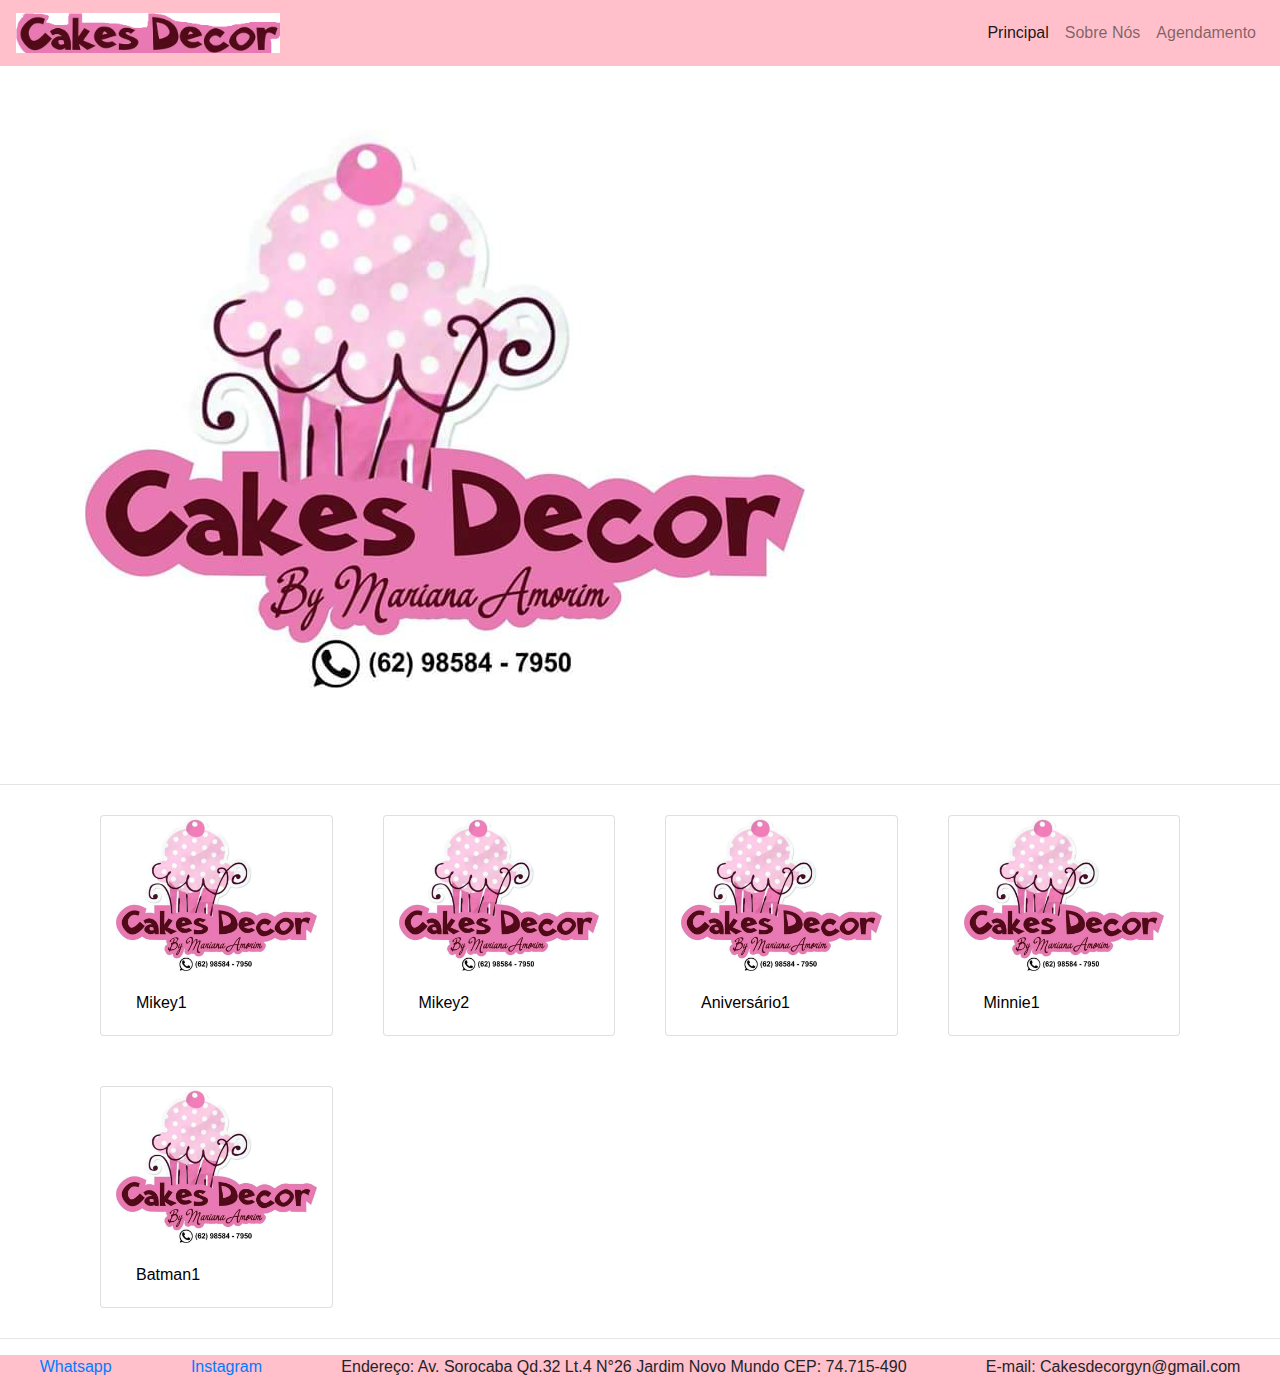
<file: index.html>
<!DOCTYPE html>
<html lang="pt-br">
<head>
	<title>Página Principal</title>
	<meta charset="utf-8">
	<link rel="stylesheet" type="text/css" href="css/bootstrap.css">
	<link rel="stylesheet" type="text/css" href="css/meumodelo.css">
	<script src="https://code.jquery.com/jquery-3.4.1.js" integrity="sha256-WpOohJOqMqqyKL9FccASB9O0KwACQJpFTUBLTYOVvVU=" crossorigin="anonymous"></script>
	<script src="js/bootstrap.js"></script>
</head>

<body>
	<div class="cabecalio">
		<nav class="navbar navbar-expand-lg navbar-light bg-light cabecalio">
  			<a class="navbar-brand" href="#"><img src="img/logo.png" height="40px" width="auto"></a>
 			<button class="navbar-toggler" type="button" data-toggle="collapse" data-target="#navbarNav" aria-controls="navbarNav" aria-expanded="false" aria-label="Toggle navigation">
   				 <span class="navbar-toggler-icon"></span>
 			</button>
  			<div class="collapse navbar-collapse justify-content-end" id="navbarNav">
    			<ul class="navbar-nav ">
      				<li class="nav-item active">
        				<a class="nav-link" href="#">Principal <span class="sr-only">(current)</span></a>
     			 	</li>
      				<li class="nav-item">
      					<a class="nav-link" href="sobrenos.html">Sobre Nós</a>
     			 	</li>
      				<li class="nav-item">
       				 	<a class="nav-link" href="agendamento1.html">Agendamento</a>
     		 		</li>
    			</ul>
  			</div>
		</nav>
	</div>

	<div class="imagem">
		<div class="jumbotron jumbotron-fluid imagem ">
  			<div class="container">
    			<img src="img/principal.jpeg" height="auto" width="auto">
  			</div>
		</div>
	</div>

<hr>

	<div class="content">
				<div class="card col " >
		  			<img src="img/principal.jpeg" class="card-img-top" alt="...">
		  			<div class="card-body">
		   	 			<p class="card-text">Mikey1</p>
		  			</div>
				</div>
				<div class="card col">
		  			<img src="img/principal.jpeg" class="card-img-top" alt="...">
		  			<div class="card-body">
		   	 			<p class="card-text">Mikey2</p>
		  			</div>
				</div>
				<div class="card col" >
		  			<img src="img/principal.jpeg" class="card-img-top" alt="...">
		  			<div class="card-body">
		   	 			<p class="card-text">Aniversário1</p>
		  			</div>
				</div>
				<div class="card col" >
		  			<img src="img/principal.jpeg" class="card-img-top" alt="...">
		  			<div class="card-body">
		   	 			<p class="card-text">Minnie1</p>
		  			</div>
				</div>
				<div class="card col" >
		  			<img src="img/principal.jpeg" class="card-img-top" alt="...">
		  			<div class="card-body">
		   	 			<p class="card-text">Batman1</p>
		  			</div>
				</div>
	</div>


<hr>

	<div class="rodape3">
		<ul class="nav  nav-fill rodape">
  			<li class="nav-item">
    			<p> <A href="https://api.whatsapp.com/send?phone=62985847950&text=Ol%C3%A1%20Sou%20" target="_blank">Whatsapp</A> </p>
 			</li>
  			<li class="nav-item">
    			<p> <a href="https://www.instagram.com/@cakesdecorgyn" target="_blank">Instagram</a> </p>
  			</li>
  			<li class="nav-item">
    			<p> Endereço: Av. Sorocaba Qd.32 Lt.4 N°26 Jardim Novo Mundo CEP: 74.715-490 </p>
  			</li>
  			<li class="nav-item">
    			<p>E-mail: Cakesdecorgyn@gmail.com </p>
  			</li>
		</ul>
	</div>

</body>
</html>
</file>
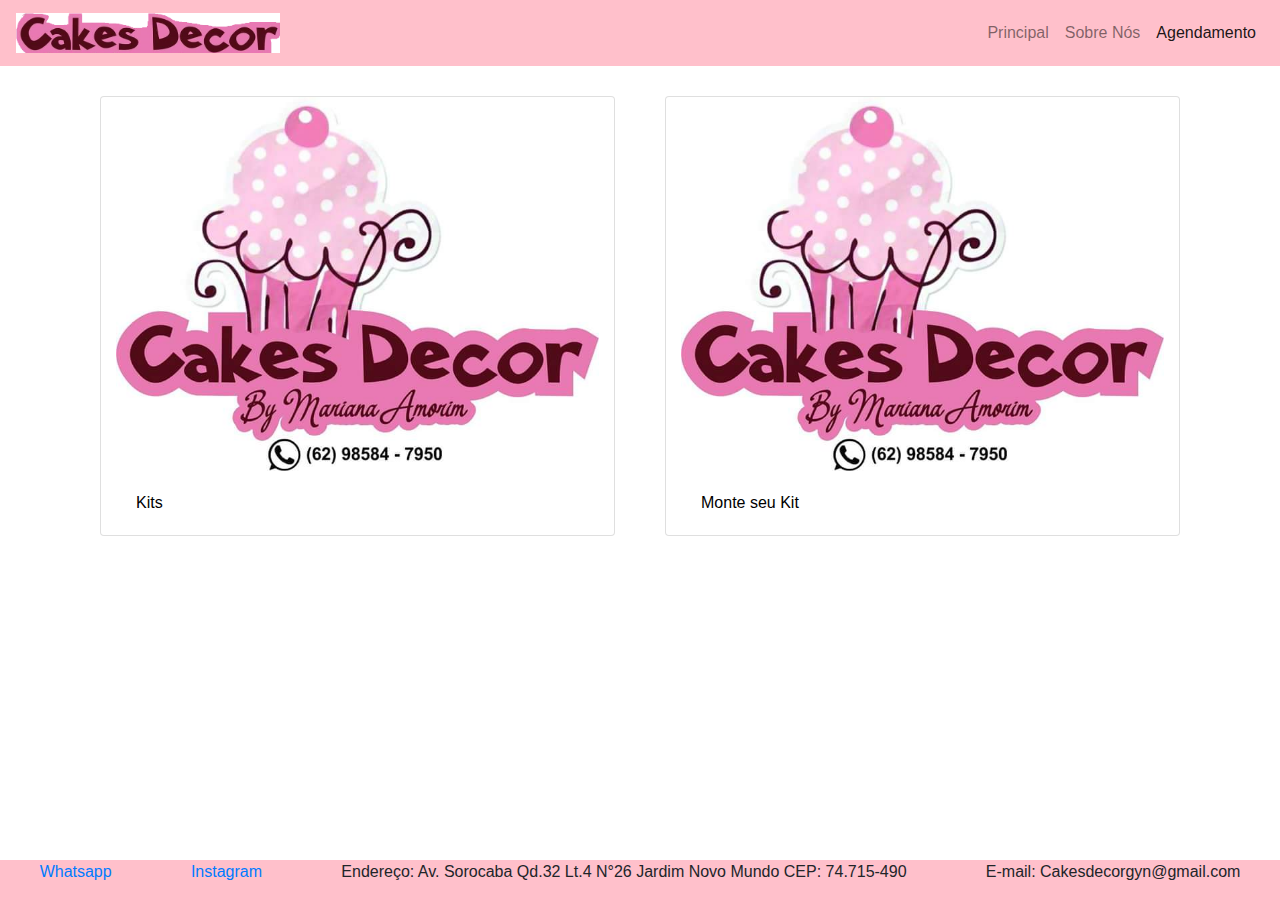
<file: agendamento1.html>
<!DOCTYPE html>
<html lang="pt-br">
<head>
	<title>Agende seu Pedido</title>
	<meta charset="utf-8">
	<link rel="stylesheet" type="text/css" href="css/bootstrap.css">
	<link rel="stylesheet" type="text/css" href="css/meumodelo.css">
	<script src="https://code.jquery.com/jquery-3.4.1.js" integrity="sha256-WpOohJOqMqqyKL9FccASB9O0KwACQJpFTUBLTYOVvVU=" crossorigin="anonymous"></script>
	<script src="js/bootstrap.js"></script>
</head>
<body>
	<div class="cabecalio">
		<nav class="navbar navbar-expand-lg navbar-light bg-light cabecalio">
  			<a class="navbar-brand" href="#"><img src="img/logo.png" height="40px" width="auto"></a>
 			<button class="navbar-toggler" type="button" data-toggle="collapse" data-target="#navbarNav" aria-controls="navbarNav" aria-expanded="false" aria-label="Toggle navigation">
   				 <span class="navbar-toggler-icon"></span>
 			</button>
  			<div class="collapse navbar-collapse justify-content-end" id="navbarNav">
    			<ul class="navbar-nav">
      				<li class="nav-item ">
        				<a class="nav-link" href="index.html">Principal </a>
     			 	</li>
      				<li class="nav-item">
      					<a class="nav-link" href="sobrenos.html">Sobre Nós</a>
     			 	</li>
      				<li class="nav-item active">
       				 	<a class="nav-link" href="agendamento1.html">Agendamento <span class="sr-only">(current)</span></a>
     		 		</li>
    			</ul>
  			</div>
		</nav>
	</div>

	<div class="contenta">
			<a href="agendamento2.php"><div class="card col " >
		  		<img src="img/principal.jpeg" class="card-img-top" alt="...">
		  		<div class="card-body">
		   	 		<p class="card-text">Kits</p>
		  		</div>
			</div>
			</a>
			<a href="montarkit1.php">
			<div class="card col">
		  		<img src="img/principal.jpeg" class="card-img-top" alt="...">
		  		<div class="card-body">
		   	 		<p class="card-text">Monte seu Kit</p>
		  		</div>
			</div>
			</a>
	</div>
<div class="rodape2">
		<ul class="nav  nav-fill rodape">
  			<li class="nav-item">
    			<p> <A href="https://api.whatsapp.com/send?phone=62985847950&text=Ol%C3%A1%20Sou%20" target="_blank">Whatsapp</A> </p>
 			</li>
  			<li class="nav-item">
    			<p> <a href="https://www.instagram.com/@cakesdecorgyn" target="_blank">Instagram</a> </p>
  			</li>
  			<li class="nav-item">
    			<p> Endereço: Av. Sorocaba Qd.32 Lt.4 N°26 Jardim Novo Mundo CEP: 74.715-490 </p>
  			</li>
  			<li class="nav-item">
    			<p>E-mail: Cakesdecorgyn@gmail.com </p>
  			</li>
		</ul>
	</div>
</body>
</html>
</file>
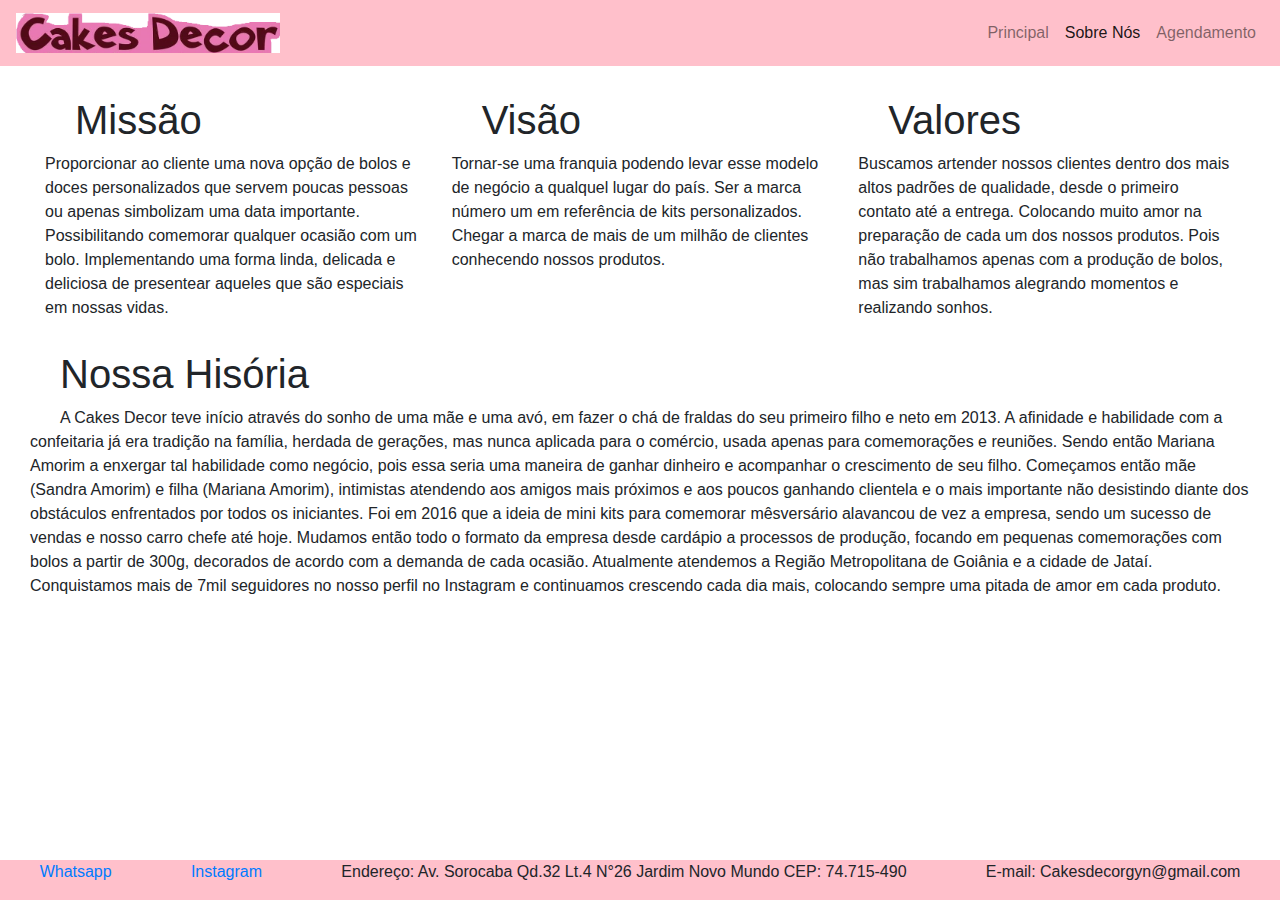
<file: sobrenos.html>
<!DOCTYPE html>
<html lang="pt-br">
<head>
	<title>Sobre Nós</title>
	<meta charset="utf-8">
	<link rel="stylesheet" type="text/css" href="css/bootstrap.css">
	<link rel="stylesheet" type="text/css" href="css/meumodelo.css">
	<script src="https://code.jquery.com/jquery-3.4.1.js" integrity="sha256-WpOohJOqMqqyKL9FccASB9O0KwACQJpFTUBLTYOVvVU=" crossorigin="anonymous"></script>
	<script src="js/bootstrap.js"></script>
</head>
<body>
	<div class="cabecalio">
		<nav class="navbar navbar-expand-lg navbar-light bg-light cabecalio">
  			<a class="navbar-brand" href="#"><img src="img/logo.png" height="40px" width="auto"></a>
 			<button class="navbar-toggler" type="button" data-toggle="collapse" data-target="#navbarNav" aria-controls="navbarNav" aria-expanded="false" aria-label="Toggle navigation">
   				 <span class="navbar-toggler-icon"></span>
 			</button>
  			<div class="collapse navbar-collapse justify-content-end" id="navbarNav">
    			<ul class="navbar-nav">
      				<li class="nav-item">
        				<a class="nav-link" href="index.html">Principal </a>
     			 	</li>
      				<li class="nav-item active">
      					<a class="nav-link" href="sobrenos.html">Sobre Nós <span class="sr-only">(current)</span></a>
     			 	</li>
      				<li class="nav-item">
       				 	<a class="nav-link" href="agendamento1.html">Agendamento</a>
     		 		</li>
    			</ul>
  			</div>
		</nav>
	</div>

	<div class="principal">
    			<div class="col">
    				<h1>Missão</h1>
     	 			
				Proporcionar ao cliente uma nova opção de bolos e doces personalizados que servem poucas pessoas ou apenas simbolizam uma data importante. 
				Possibilitando comemorar qualquer ocasião com um bolo. 
				Implementando uma forma linda, delicada e deliciosa de presentear aqueles que são especiais em nossas vidas. 
    			</div>
    			<div class="col">
    				<h1>Visão</h1>
				Tornar-se uma franquia podendo levar esse modelo de negócio a qualquel lugar do país. 
				Ser a marca número um em referência de kits personalizados. 
				Chegar a marca de mais de um milhão de clientes conhecendo nossos produtos.     			
				</div>
    			<div class="col">
    				<h1>Valores</h1>
      			Buscamos artender nossos clientes dentro dos mais altos padrões de qualidade, desde o primeiro contato até a entrega. 
      			Colocando muito amor na preparação de cada um dos nossos produtos. 
      			Pois não trabalhamos apenas com a produção de bolos, mas sim trabalhamos alegrando momentos e realizando sonhos. 

    			</div>
	</div>

	<div class="historia">
		<h1>Nossa Hisória</h1>
		<p>
			
				A Cakes Decor teve início através do sonho de uma mãe e uma avó, em fazer o chá de fraldas do seu primeiro filho e neto em 2013. A afinidade e habilidade com a confeitaria já era tradição na família, herdada de gerações, mas nunca aplicada para o comércio, usada apenas para comemorações e reuniões. Sendo então Mariana Amorim a enxergar tal habilidade como negócio, pois essa seria uma maneira de ganhar dinheiro e acompanhar o crescimento de seu filho. Começamos então mãe (Sandra Amorim) e filha (Mariana Amorim), intimistas atendendo aos amigos mais próximos e aos poucos ganhando clientela e o mais importante não desistindo diante dos obstáculos enfrentados por todos os iniciantes. Foi em 2016 que a ideia de mini kits para comemorar mêsversário alavancou de vez a empresa, sendo um sucesso de vendas e nosso carro chefe até hoje. Mudamos então todo o formato da empresa desde cardápio a processos de produção, focando em pequenas comemorações com bolos a partir de 300g, decorados de acordo com a demanda de cada ocasião. Atualmente atendemos a Região Metropolitana de Goiânia e a cidade de Jataí. Conquistamos mais de 7mil seguidores no nosso perfil no Instagram e continuamos crescendo cada dia mais, colocando sempre uma pitada de amor em cada produto. 
		</p>
		
	</div>


	<div class="rodape2">
		<ul class="nav  nav-fill rodape">
  			<li class="nav-item">
    			<p> <A href="https://api.whatsapp.com/send?phone=62985847950&text=Ol%C3%A1%20Sou%20" target="_blank">Whatsapp</A> </p>
 			</li>
  			<li class="nav-item">
    			<p> <a href="https://www.instagram.com/@cakesdecorgyn" target="_blank">Instagram</a> </p>
  			</li>
  			<li class="nav-item">
    			<p> Endereço: Av. Sorocaba Qd.32 Lt.4 N°26 Jardim Novo Mundo CEP: 74.715-490 </p>
  			</li>
  			<li class="nav-item">
    			<p>E-mail: Cakesdecorgyn@gmail.com </p>
  			</li>
		</ul>
	</div>

</body>
</html>
</file>
<file: css/meumodelo.css>
.principal{
	background-color:white !important;
	text-indent: 30px;
	margin: 30px 30px 30px 30px ;  
	display: grid !important;
	grid-template-columns: repeat(3,1fr);
}
.cabecalio{
	background-color: pink !important;
}
.imagem{
	background-color:white !important;
	justify-content: center!important;
}
.content{
	display: grid;
	grid-template-columns: repeat(4,1fr);
	grid-gap: 50px;
	margin: 30px 100px 30px 100px; 
}
.rodape1{
	background-color: pink!important;
	position: absolute !important;
	bottom: 0px !important;
	width: 100% !important;
}
.rodape3{
	background-color: pink!important;
}

.historia{
	margin: 30px 30px 30px 30px;
	text-indent: 30px;
}
.rodape2{
	background-color: pink!important;
	position: absolute !important;
	bottom: 0px !important;
	width: 100% !important;
}
.contenta{
	display: grid;
	grid-template-columns: repeat(2,1fr);
	grid-gap: 50px;
	margin: 30px 100px 30px 100px; 
}
.com a {
	text-decoration: none;
	color: #000;
}
.card-body {
	color: #000;
}
.card-title:hover {
	color: gray;
}
/* On screens that are 600px or less, set the background color to olive */
@media screen and (max-width: 992px) {
  .rodape2{
	background-color: pink!important;
	position: relative !important;
	bottom: 0px !important;
	width: 100% !important;
}
}

.com{
	display: grid;
	grid-template-columns: repeat(4,1fr);
	margin: 50px 150px 50px 150px;
}
</file>
